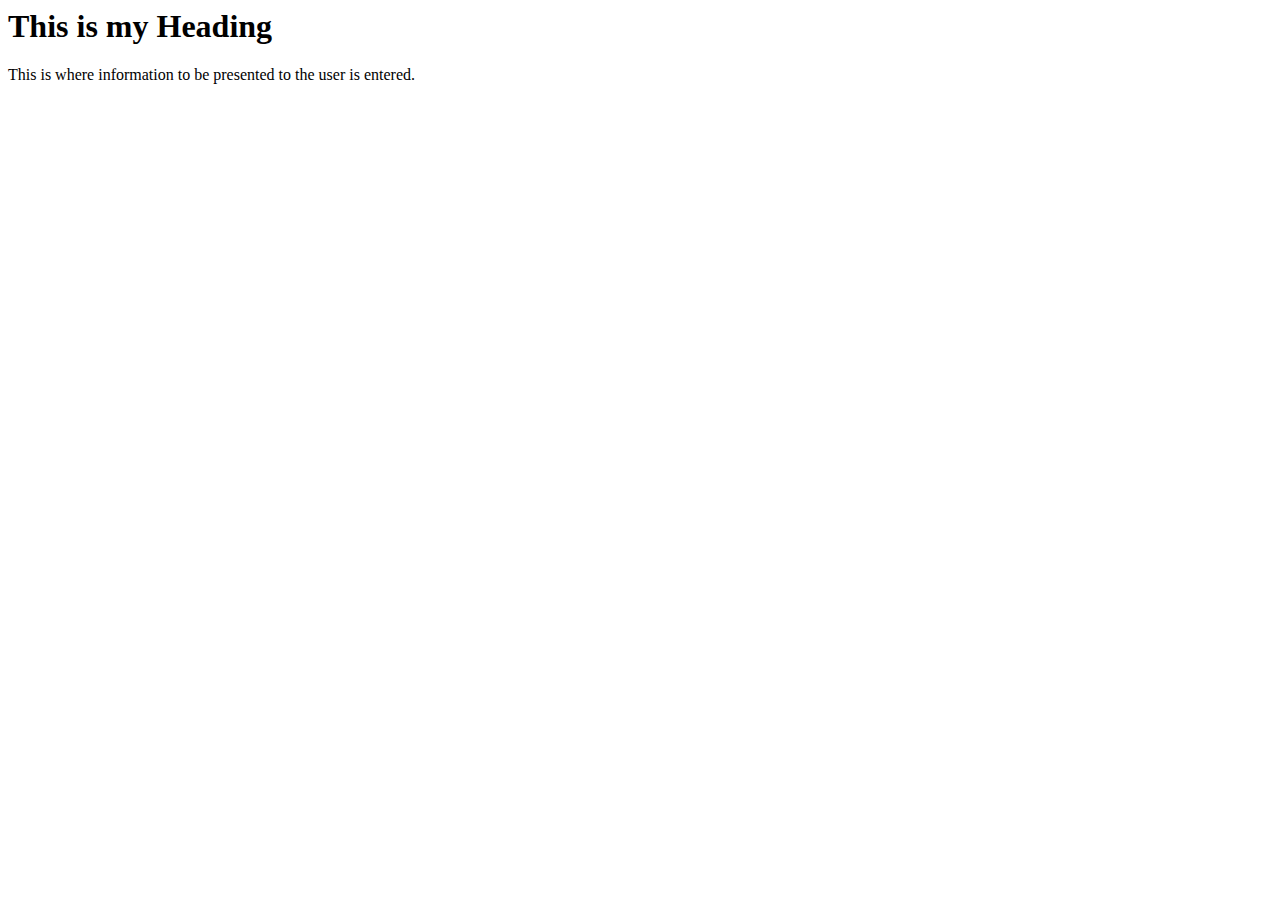
<file: index.html>
<html>
<head>
<title>
The title of the webpage
</title>
</head>
<body>
<h1>This is my Heading</h1>
This is where information to be presented to the user is entered.
</body>
</html>
</file>
